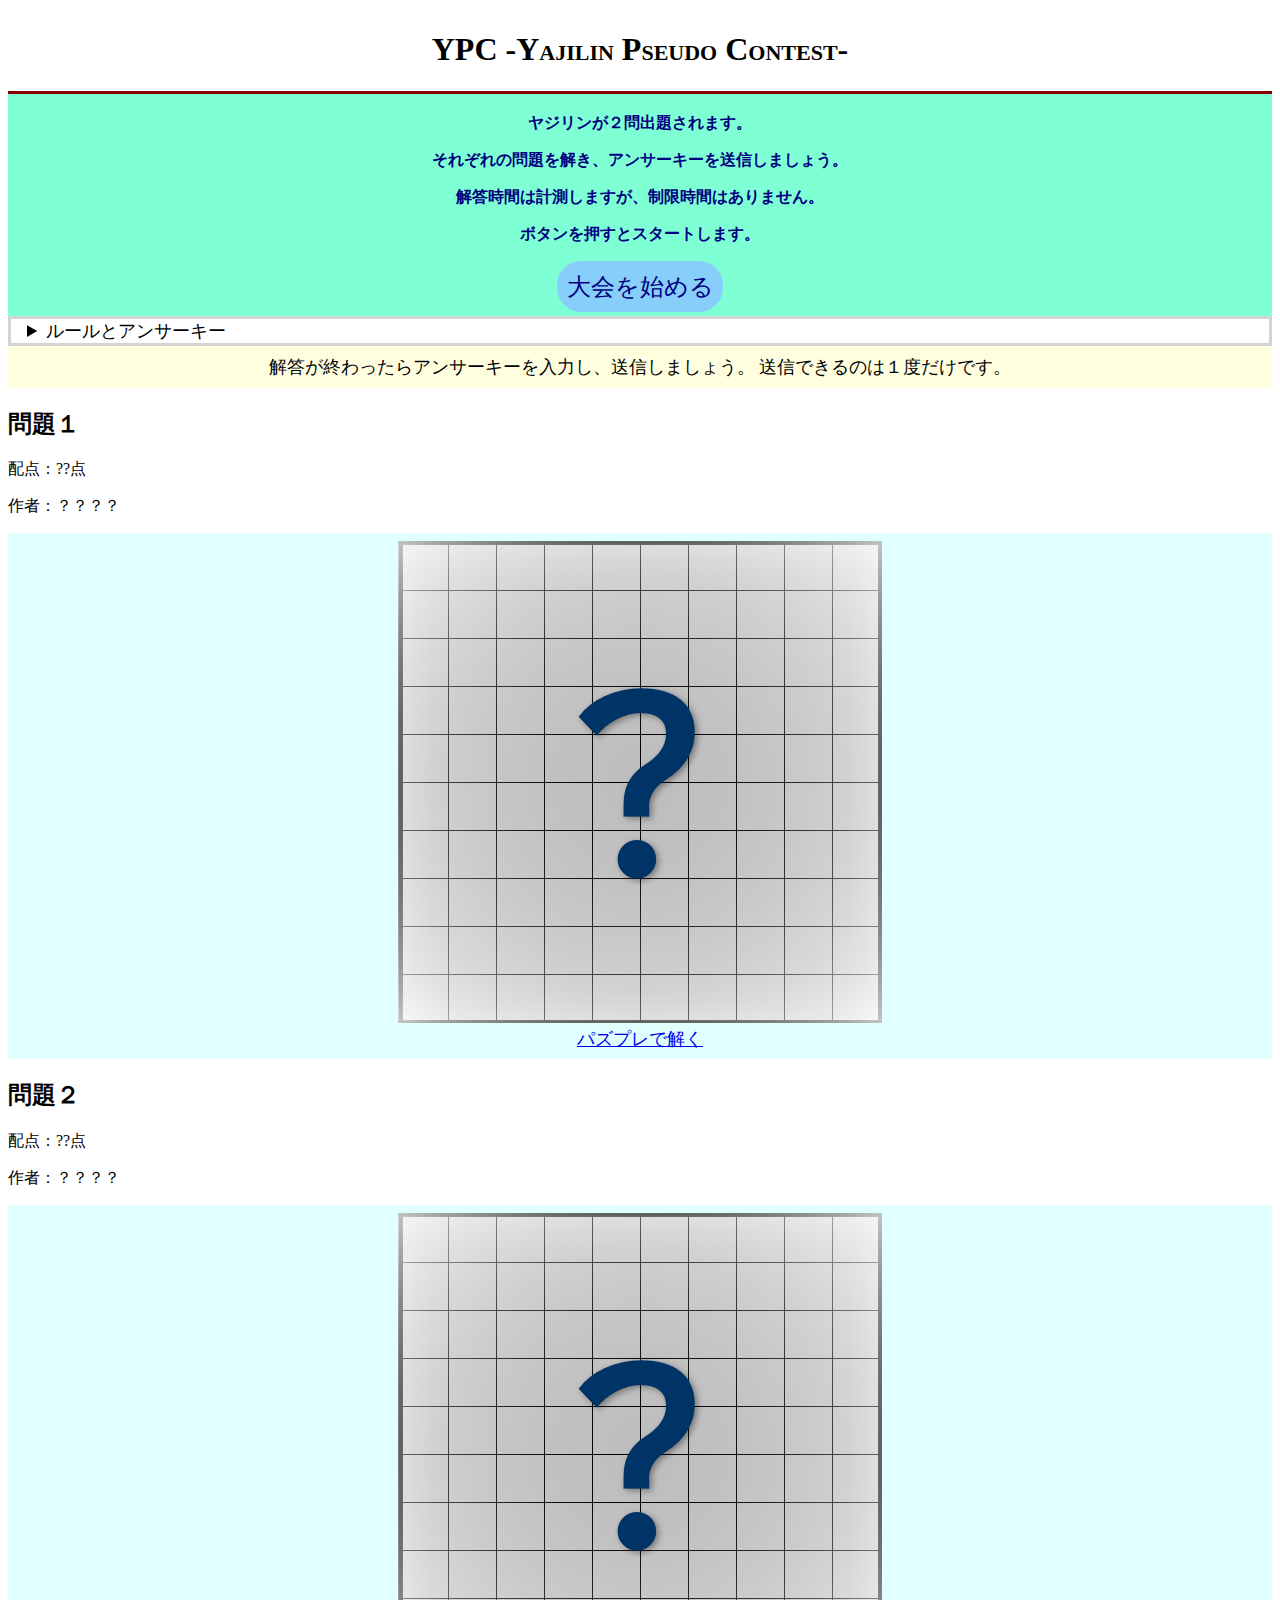
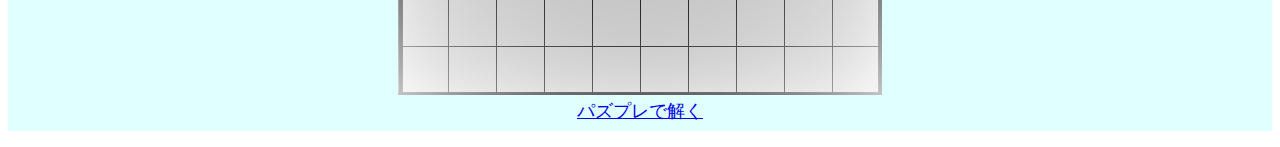
<file: docs/index.html>
<!DOCTYPE html>
<html>

<head>
    <title>Yajilin Pseudo Contest</title>
    <link href="./css/main.css" rel="stylesheet" type="text/css">
</head>

<body>
    <header class="result">
        <h1>YPC -Yajilin Pseudo Contest-</h1>
    </header>
    <div class="description">
        <p>ヤジリンが２問出題されます。</p>
        <p>それぞれの問題を解き、アンサーキーを送信しましょう。</p>
        <p>解答時間は計測しますが、制限時間はありません。</p>
        <p>ボタンを押すとスタートします。</p>
        <button id="startButton">大会を始める</button>
    </div>
    <details class="rule">
        <summary>ルールとアンサーキー</summary>
        <p>
            <h3>ヤジリンのルール</h3>
            <ol>
                <li>線を引いて、盤面全体で輪っかを１つ作りましょう。</li>
                <li>線はタテヨコに引いてマスの中央を通り、交差も枝分かれもしません。</li>
                <li>線が通らず、ヒント（矢印付きの数字と「？」）もないマスは黒マスになります。</li>
                <li>数字は、そのマスから矢印が向いている方向にある黒マスの数を表します。</li>
                <li>黒マスはタテヨコに連続しません。</li>
            </ol>
        </p>
        <p>
            <h3>ヤジリンのアンサーキー</h3>
            アンサーキーは、解答盤面で輪っかの内側にある黒マスの数です。
        </p>
    </details>
    <div class="answerKey">
        解答が終わったらアンサーキーを入力し、送信しましょう。
        送信できるのは１度だけです。
        <div id="inputAnswerKeys" class="hidden">
            <p>
                <label for="answerKey1">問題１のアンサーキー</label>
                <input type="number" name="answerKey1" id="answerKey1" min="0">
            </p>
            <p>
                <label for="answerKey2">問題２のアンサーキー</label>
                <input type="number" name="answerKey2" id="answerKey2" min="0">
            </p>
            <button id="finishButton">アンサーキーを送信する</button>
        </div>
    </div>
    <div id="problem1">
        <h2>問題１</h2>
        <p>配点：<span id="problemScoreText1">??</span>点</p>
        <p>作者：<span id="problemAuthor1">？？？？</span></p>
        <p class="problem">
            <img src="./problems/image/secret.png" title="問題1" id="problemImage1">
            <br/>
            <a href="http://pzv.jp/p.html?yajirin" id="problemLink1" target="_blank">パズプレで解く</a>
        </p>
    </div>
    <div id="problem2">
        <h2>問題２</h2>
        <p>配点：<span id="problemScoreText2">??</span>点</p>
        <p>作者：<span id="problemAuthor2">？？？？</span></p>
        <p class="problem">
            <img src="./problems/image/secret.png" title="問題2" id="problemImage2">
            <br/>
            <a href="http://pzv.jp/p.html?yajirin" id="problemLink2" target="_blank">パズプレで解く</a>
        </p>
    </div>
    <div class="hidden result resultBody">
        <p class="resultMessage">
            ＼結果発表／
        </p>
        <p>
            順位<span id="rank" class="resultMessage">100</span>位
        </p>
        <p>
            正解数<span id="count" class="resultMessage">0</span>問
        </p>
        <p>
            得点<span id="score" class="resultMessage">0</span>点（<span id="scorePerfect">0</span>点）
        </p>
        <p>
            時間<span id="time" class="resultMessage">0:00:00</span>
        </p>
        <p class="resultLink">
            <a href="" id="tweetButton" target="_blank">ツイートする</a>
            <a href="./" target="_self">もう一度遊ぶ</a>
        </p>
    </div>
    <div class="hidden">
        <span id="problemAnswerKey1"></span>
        <span id="problemAnswerKey2"></span>
        <span id="problemScore1"></span>
        <span id="problemScore2"></span>
    </div>
    <script type="text/javascript" src="./js/main.js"></script>
</body>

</html>
</file>
<file: docs/css/main.css>
header {
    font-variant: small-caps;
    text-align: center;
    font-weight: bold;
    color: black;
    border-bottom: solid;
    border-color:darkred;
    padding: 0.1em;
}

button {
    outline: none;
    border: none;
    cursor: pointer;
}

.solving {
    cursor: default;
}

.description {
    font-family: serif;
    padding: 0.2em;
    font-weight: bold;
    background-color:aquamarine;
    color: navy;
    text-align: center;
}

.rule {
    padding-left: 1em;
    border: solid;
    border-color:lightgray;
}

.rule>summary {
    font-size: large;
    cursor: pointer;
}

.description button {
    font-size: x-large;
    color:navy;
    background-color: lightskyblue;
    border-radius: 1em;
    padding: 0.4em;
}

.answerKey {
    font-size: large;
    text-align: center;
    padding: 0.5em;
    background-color:lightyellow;
}

.answerKey input{
    font-size: large;
    width: 4em;
}

.answerKey button {
    font-size: large;
    padding: 0.5em;
    background-color:khaki;
    border-radius: 0.5em;
}

.problem {
    padding: 0.5em;
    text-align: center;
    background-color:lightcyan;
}

.problem a {
    font-size: large;
}

.hidden {
    display: none;
}

.resultBody {
    text-align: center;
    color:black;
    background-color: lightcyan;
    padding: 0.1em;
}

.resultMessage {
    font-size: x-large;
    padding: 0.5em;
}

.resultLink>a{
    font-size: large;
    color: blue;
}
</file>
